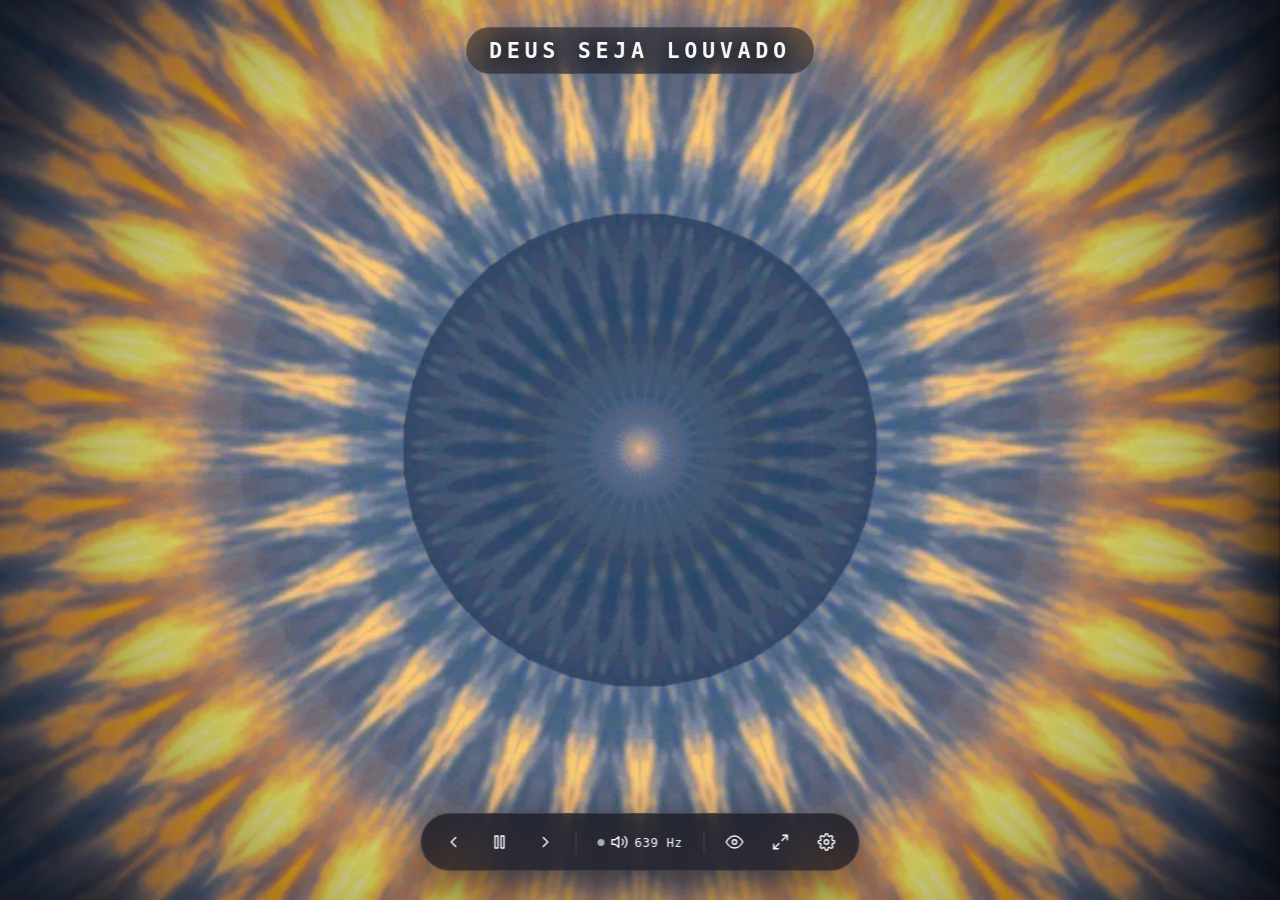
<file: index.html>
<!DOCTYPE html>
<html lang="pt-BR">
<head>
  <meta charset="UTF-8" />
  <meta name="viewport" content="width=device-width, initial-scale=1.0, viewport-fit=cover" />
  <title>✠ Mandala — Meditação Visual &amp; Solfeggio</title>
  <meta name="description" content="Ambiente visual imersivo para meditação e concentração com mandalas, intenção meditativa e frequências Solfeggio." />
  <meta name="theme-color" content="#07070c" />
  <meta name="mobile-web-app-capable" content="yes" />
  <meta name="apple-mobile-web-app-capable" content="yes" />
  <meta name="apple-mobile-web-app-status-bar-style" content="black-translucent" />
  <meta name="apple-mobile-web-app-title" content="Mandala" />

  <!-- Open Graph / Social -->
  <meta property="og:type" content="website" />
  <meta property="og:locale" content="pt_BR" />
  <meta property="og:url" content="https://mandala.artesdosul.com/" />
  <meta property="og:title" content="✠ Mandala — Meditação Visual &amp; Solfeggio" />
  <meta property="og:description" content="Ambiente visual imersivo para meditação e concentração com 164 mandalas, intenção meditativa e frequências Solfeggio nativas (396–963 Hz)." />
  <meta property="og:image" content="https://mandala.artesdosul.com/assets/pwa/og-image.png" />
  <meta property="og:image:width" content="1200" />
  <meta property="og:image:height" content="630" />

  <!-- Twitter Card -->
  <meta name="twitter:card" content="summary_large_image" />
  <meta name="twitter:title" content="✠ Mandala — Meditação Visual &amp; Solfeggio" />
  <meta name="twitter:description" content="Ativação visual com mandalas, intenção meditativa e frequências Solfeggio nativas." />
  <meta name="twitter:image" content="https://mandala.artesdosul.com/assets/pwa/og-image.png" />

  <!-- Favicons & PWA -->
  <link rel="icon" href="./favicon.ico" sizes="any" />
  <link rel="icon" type="image/svg+xml" href="./favicon.svg" />
  <link rel="icon" type="image/png" sizes="32x32" href="./assets/pwa/favicon-32x32.png" />
  <link rel="apple-touch-icon" sizes="180x180" href="./assets/pwa/apple-touch-icon.png" />
  <link rel="manifest" href="./manifest.webmanifest" />
  <link rel="stylesheet" href="./styles/main.css" />
</head>
<body>
  <!-- Palco Visual com Crossfade GPU -->
  <main id="stage" class="stage" aria-label="Ativação visual por mandalas">
    <img id="layer-a" class="stage-layer is-active" alt="" decoding="async" />
    <img id="layer-b" class="stage-layer" alt="" decoding="async" />
    <div class="stage-vignette"></div>
  </main>

  <!-- Overlay Superior: Intenção & Códigos -->
  <header id="intention-overlay" class="intention-overlay" aria-live="polite">
    <span id="intention-text" class="intention-text"></span>
    <span id="code-display" class="code-display">DEUS SEJA LOUVADO</span>
  </header>

  <!-- Badge do Timer -->
  <div id="timer-badge" class="timer-badge" hidden aria-live="off">00:00</div>

  <!-- Dock Flutuante Minimalista -->
  <nav class="dock" aria-label="Controles de meditação">
    <button id="btn-prev" class="icon-btn" type="button" title="Mandala anterior (←)" aria-label="Anterior">
      <svg viewBox="0 0 24 24"><polyline points="15 18 9 12 15 6"/></svg>
    </button>

    <button id="btn-play" class="icon-btn" type="button" title="Pausar / Reproduzir (Espaço)" aria-label="Pausar">
      <svg viewBox="0 0 24 24"><rect x="6" y="4" width="4" height="16"/><rect x="14" y="4" width="4" height="16"/></svg>
    </button>

    <button id="btn-next" class="icon-btn" type="button" title="Próxima mandala (→)" aria-label="Próxima">
      <svg viewBox="0 0 24 24"><polyline points="9 18 15 12 9 6"/></svg>
    </button>

    <span class="dock-divider" aria-hidden="true"></span>

    <button id="btn-audio" class="icon-btn" type="button" title="Ativar / Silenciar Solfeggio (M)" aria-label="Áudio Solfeggio">
      <span class="sound-dot" aria-hidden="true"></span>
      <svg viewBox="0 0 24 24"><polygon points="11 5 6 9 2 9 2 15 6 15 11 19 11 5"/><path d="M15.54 8.46a5 5 0 0 1 0 7.07"/><path d="M19.07 4.93a10 10 0 0 1 0 14.14"/></svg>
      <span id="audio-freq-label" class="freq-pill">639 Hz</span>
    </button>

    <span class="dock-divider" aria-hidden="true"></span>

    <button id="btn-zen" class="icon-btn" type="button" title="Modo Zen (H)" aria-label="Modo Zen">
      <svg viewBox="0 0 24 24"><path d="M1 12s4-8 11-8 11 8 11 8-4 8-11 8-11-8-11-8z"/><circle cx="12" cy="12" r="3"/></svg>
    </button>

    <button id="btn-fullscreen" class="icon-btn" type="button" title="Tela cheia (F)" aria-label="Tela cheia">
      <svg viewBox="0 0 24 24"><polyline points="15 3 21 3 21 9"/><polyline points="9 21 3 21 3 15"/><line x1="21" y1="3" x2="14" y2="10"/><line x1="3" y1="21" x2="10" y2="14"/></svg>
    </button>

    <button id="btn-install-dock" class="icon-btn" type="button" title="Instalar aplicativo" aria-label="Instalar aplicativo" hidden>
      <svg viewBox="0 0 24 24"><path d="M21 15v4a2 2 0 0 1-2 2H5a2 2 0 0 1-2-2v-4"/><polyline points="7 10 12 15 17 10"/><line x1="12" y1="15" x2="12" y2="3"/></svg>
    </button>

    <button id="btn-settings" class="icon-btn" type="button" title="Configurações" aria-label="Configurações">
      <svg viewBox="0 0 24 24"><circle cx="12" cy="12" r="3"/><path d="M19.4 15a1.65 1.65 0 0 0 .33 1.82l.06.06a2 2 0 1 1-2.83 2.83l-.06-.06a1.65 1.65 0 0 0-1.82-.33 1.65 1.65 0 0 0-1 1.51V21a2 2 0 0 1-4 0v-.09A1.65 1.65 0 0 0 9 19.4a1.65 1.65 0 0 0-1.82.33l-.06.06a2 2 0 1 1-2.83-2.83l.06-.06a1.65 1.65 0 0 0 .33-1.82 1.65 1.65 0 0 0-1.51-1H3a2 2 0 0 1 0-4h.09A1.65 1.65 0 0 0 4.6 9a1.65 1.65 0 0 0-.33-1.82l-.06-.06a2 2 0 1 1 2.83-2.83l.06.06a1.65 1.65 0 0 0 1.82.33H9a1.65 1.65 0 0 0 1-1.51V3a2 2 0 0 1 4 0v.09a1.65 1.65 0 0 0 1 1.51 1.65 1.65 0 0 0 1.82-.33l.06-.06a2 2 0 1 1 2.83 2.83l-.06.06a1.65 1.65 0 0 0-.33 1.82V9a1.65 1.65 0 0 0 1.51 1H21a2 2 0 0 1 0 4h-.09a1.65 1.65 0 0 0-1.51 1z"/></svg>
    </button>
  </nav>

  <!-- Drawer Lateral de Configurações -->
  <div id="drawer-backdrop" class="drawer-backdrop"></div>
  <aside id="drawer" class="drawer" aria-label="Configurações do ambiente meditativo">
    <div class="drawer-header">
      <div class="drawer-title">
        <span class="drawer-symbol" aria-hidden="true">✠</span>
        <div>
          <h1>Mandala</h1>
          <p>Ambiente Meditativo &amp; Solfeggio</p>
        </div>
      </div>
      <button id="btn-close-drawer" class="icon-btn" type="button" aria-label="Fechar">
        <svg viewBox="0 0 24 24"><line x1="18" y1="6" x2="6" y2="18"/><line x1="6" y1="6" x2="18" y2="18"/></svg>
      </button>
    </div>

    <div class="drawer-body">
      <!-- Coleção Visual -->
      <section class="panel-section">
        <div class="section-label">
          <span>Coleção Visual</span>
        </div>
        <div id="collection-grid" class="chip-grid"></div>
      </section>

      <!-- Velocidade -->
      <section class="panel-section">
        <div class="section-label">
          <span>Velocidade da Transição</span>
          <span id="speed-value" class="section-value">1.5s</span>
        </div>
        <input id="speed-slider" class="range-input" type="range" min="80" max="8000" step="20" value="1500" />
        <div id="speed-presets" class="chip-grid cols-3"></div>
      </section>

      <!-- Frequência Solfeggio -->
      <section class="panel-section">
        <div class="section-label">
          <span>Frequência Solfeggio (Web Audio)</span>
        </div>
        <div id="freq-grid" class="chip-grid"></div>
        <div class="section-label" style="margin-top: 6px;">
          <span>Volume</span>
          <span id="volume-value" class="section-value">30%</span>
        </div>
        <input id="volume-slider" class="range-input" type="range" min="0" max="100" step="1" value="30" />
      </section>

      <!-- Intenção Meditativa -->
      <section class="panel-section">
        <div class="section-label">
          <span>Intenção Meditativa</span>
        </div>
        <input
          id="intention-input"
          class="text-input"
          type="text"
          maxlength="80"
          placeholder="Ex.: Paz interior, clareza e gratidão..."
        />
      </section>

      <!-- Timer -->
      <section class="panel-section">
        <div class="section-label">
          <span>Timer de Sessão</span>
        </div>
        <div id="timer-grid" class="chip-grid cols-3"></div>
      </section>

      <!-- Opções Visuais -->
      <section class="panel-section">
        <div class="section-label">
          <span>Preferências</span>
        </div>
        <div class="toggle-list">
          <label class="toggle-row">
            <span>Exibir códigos de ativação</span>
            <input id="chk-codes" type="checkbox" checked />
          </label>
          <label class="toggle-row">
            <span>Mandala inteira (sem corte)</span>
            <input id="chk-fit" type="checkbox" />
          </label>
          <label class="toggle-row">
            <span>Ordem aleatória</span>
            <input id="chk-shuffle" type="checkbox" />
          </label>
          <label class="toggle-row">
            <span>Efeito respiração (zoom suave)</span>
            <input id="chk-breathing" type="checkbox" checked />
          </label>
          <label class="toggle-row">
            <span>Rotação lenta</span>
            <input id="chk-rotating" type="checkbox" />
          </label>
          <label class="toggle-row">
            <span>Sincronizar Solfeggio com coleção</span>
            <input id="chk-sync-freq" type="checkbox" checked />
          </label>
        </div>
      </section>

      <!-- Instalar PWA -->
      <section id="pwa-install-section" class="panel-section" hidden>
        <div class="section-label">
          <span>Aplicativo (PWA)</span>
        </div>
        <button id="btn-install-drawer" class="install-btn" type="button">
          <svg viewBox="0 0 24 24" aria-hidden="true"><path d="M21 15v4a2 2 0 0 1-2 2H5a2 2 0 0 1-2-2v-4"/><polyline points="7 10 12 15 17 10"/><line x1="12" y1="15" x2="12" y2="3"/></svg>
          <span>Instalar Mandala no dispositivo</span>
        </button>
      </section>

      <!-- Atalhos -->
      <section class="panel-section">
        <div class="section-label">
          <span>Atalhos</span>
        </div>
        <div class="shortcuts">
          <div><kbd>Espaço</kbd> Pausar</div>
          <div><kbd>←</kbd><kbd>→</kbd> Navegar</div>
          <div><kbd>M</kbd> Áudio</div>
          <div><kbd>F</kbd> Tela cheia</div>
          <div><kbd>H</kbd> Modo Zen</div>
          <div><kbd>Esc</kbd> Fechar</div>
        </div>
      </section>
    </div>
  </aside>

  <!-- Toast de Feedback -->
  <div id="toast" class="toast" role="status" aria-live="polite"></div>

  <script type="module" src="./scripts/app.js"></script>
</body>
</html>
</file>
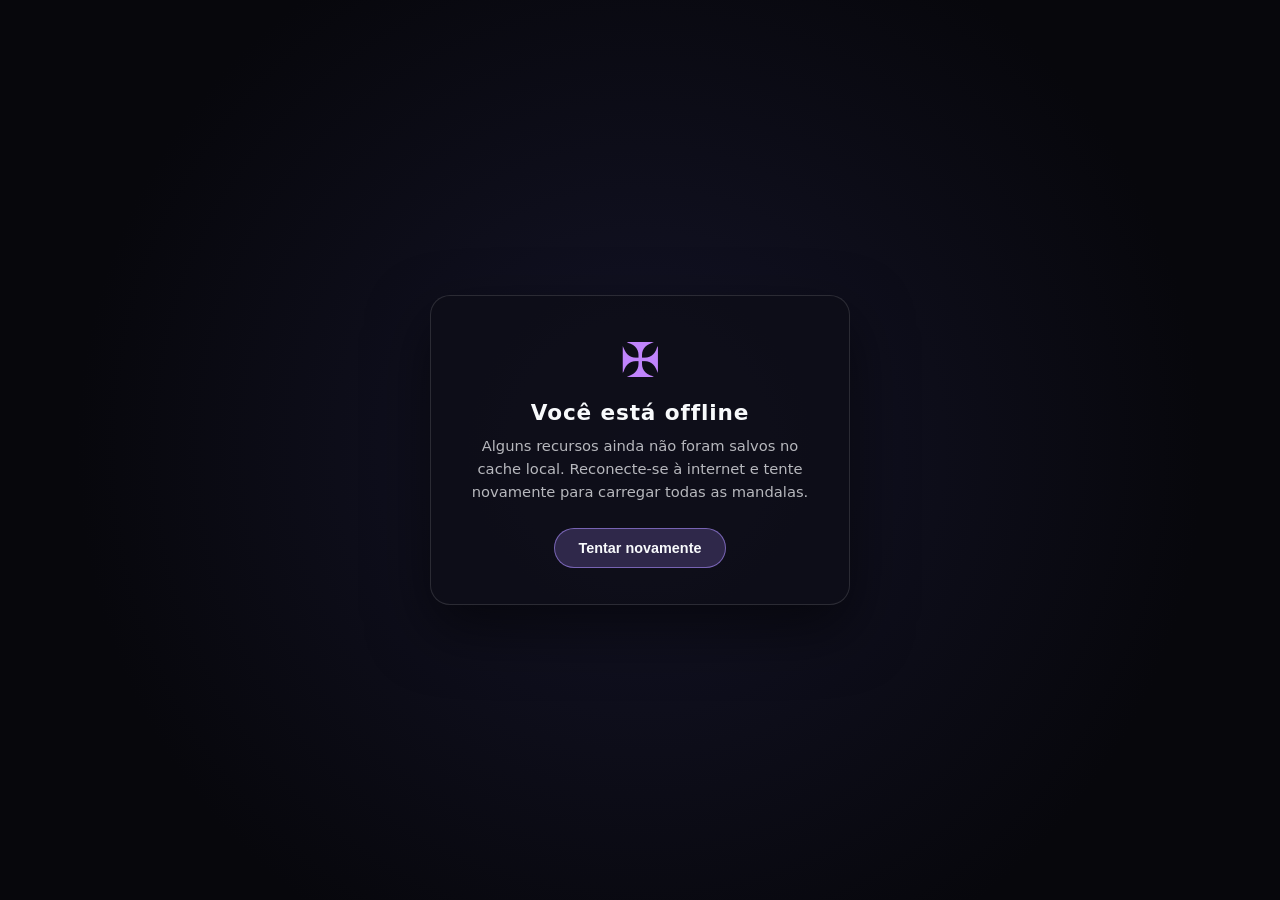
<file: offline.html>
<!DOCTYPE html>
<html lang="pt-BR">
<head>
  <meta charset="UTF-8" />
  <meta name="viewport" content="width=device-width, initial-scale=1.0" />
  <title>✠ Mandala — Modo Offline</title>
  <meta name="theme-color" content="#07070c" />
  <link rel="icon" type="image/svg+xml" href="./favicon.svg" />
  <style>
    :root {
      color-scheme: dark;
    }
    * { box-sizing: border-box; margin: 0; padding: 0; }
    body {
      min-height: 100vh;
      display: grid;
      place-items: center;
      background: radial-gradient(circle at center, #141428 0%, #07070c 72%);
      color: #f8fafc;
      font-family: system-ui, -apple-system, 'Segoe UI', Roboto, sans-serif;
      padding: 24px;
      text-align: center;
    }
    .card {
      max-width: 420px;
      padding: 36px 28px;
      border-radius: 20px;
      background: rgba(14, 14, 24, 0.82);
      border: 1px solid rgba(255, 255, 255, 0.12);
      box-shadow: 0 24px 60px rgba(0, 0, 0, 0.55);
    }
    .symbol {
      font-size: 3rem;
      color: #c084fc;
      margin-bottom: 12px;
    }
    h1 {
      font-size: 1.35rem;
      margin-bottom: 10px;
      letter-spacing: 0.04em;
    }
    p {
      font-size: 0.92rem;
      line-height: 1.55;
      color: rgba(248, 250, 252, 0.72);
      margin-bottom: 24px;
    }
    button {
      padding: 11px 24px;
      border-radius: 999px;
      border: 1px solid rgba(167, 139, 250, 0.6);
      background: rgba(167, 139, 250, 0.22);
      color: #f8fafc;
      font-size: 0.9rem;
      font-weight: 600;
      cursor: pointer;
    }
    button:hover {
      background: rgba(167, 139, 250, 0.35);
    }
  </style>
</head>
<body>
  <main class="card">
    <div class="symbol" aria-hidden="true">✠</div>
    <h1>Você está offline</h1>
    <p>
      Alguns recursos ainda não foram salvos no cache local.
      Reconecte-se à internet e tente novamente para carregar todas as mandalas.
    </p>
    <button type="button" onclick="window.location.reload()">Tentar novamente</button>
  </main>
</body>
</html>
</file>
<file: styles/main.css>
:root {
  --bg: #07070c;
  --surface: rgba(14, 14, 24, 0.72);
  --surface-strong: rgba(12, 12, 22, 0.88);
  --border: rgba(255, 255, 255, 0.11);
  --border-hover: rgba(255, 255, 255, 0.24);
  --text: #f8fafc;
  --text-muted: rgba(248, 250, 252, 0.64);
  --accent: #a78bfa;
  --accent-glow: rgba(167, 139, 250, 0.35);
  --accent-strong: #c084fc;
  --success: #34d399;
  --radius-sm: 10px;
  --radius-md: 16px;
  --radius-pill: 999px;
  --blur: 18px;
  --transition-img: 600ms;
  --font-sans: system-ui, -apple-system, 'Segoe UI', Roboto, Inter, sans-serif;
  --font-mono: ui-monospace, 'Cascadia Code', 'Fira Code', monospace;
}

*,
*::before,
*::after {
  box-sizing: border-box;
  margin: 0;
  padding: 0;
}

html,
body {
  width: 100%;
  height: 100%;
  overflow: hidden;
  background-color: var(--bg);
  color: var(--text);
  font-family: var(--font-sans);
  -webkit-font-smoothing: antialiased;
  user-select: none;
}

/* ===== Palco Visual (Mandala) ===== */
.stage {
  position: fixed;
  inset: 0;
  width: 100%;
  height: 100%;
  overflow: hidden;
  background: radial-gradient(circle at center, #121224 0%, #07070c 75%);
}

.stage-layer {
  position: absolute;
  inset: 0;
  width: 100%;
  height: 100%;
  object-fit: cover;
  opacity: 0;
  transition: opacity var(--transition-img) ease-in-out;
  will-change: opacity, transform;
  pointer-events: none;
}

.stage-layer.is-active {
  opacity: 1;
}

.stage.fit-contain .stage-layer {
  object-fit: contain;
  padding: 4vmin;
}

.stage.is-breathing .stage-layer.is-active {
  animation: breathe 8s ease-in-out infinite;
}

.stage.is-rotating .stage-layer.is-active {
  animation: slowSpin 120s linear infinite;
}

.stage.is-breathing.is-rotating .stage-layer.is-active {
  animation: breatheSpin 60s linear infinite;
}

.stage-vignette {
  position: absolute;
  inset: 0;
  pointer-events: none;
  background: radial-gradient(
    circle at center,
    transparent 42%,
    rgba(5, 5, 10, 0.35) 78%,
    rgba(5, 5, 10, 0.72) 100%
  );
}

@keyframes breathe {
  0%, 100% { transform: scale(1); }
  50% { transform: scale(1.06); }
}

@keyframes slowSpin {
  from { transform: rotate(0deg) scale(1.05); }
  to { transform: rotate(360deg) scale(1.05); }
}

@keyframes breatheSpin {
  0% { transform: rotate(0deg) scale(1.02); }
  25% { transform: rotate(90deg) scale(1.08); }
  50% { transform: rotate(180deg) scale(1.02); }
  75% { transform: rotate(270deg) scale(1.08); }
  100% { transform: rotate(360deg) scale(1.02); }
}

/* ===== Overlay de Intenção & Códigos ===== */
.intention-overlay {
  position: fixed;
  top: clamp(16px, 3vh, 32px);
  left: 50%;
  transform: translateX(-50%);
  z-index: 20;
  display: flex;
  flex-direction: column;
  align-items: center;
  gap: 6px;
  max-width: min(90vw, 680px);
  padding: 10px 22px;
  border-radius: var(--radius-pill);
  background: rgba(7, 7, 14, 0.48);
  backdrop-filter: blur(12px);
  -webkit-backdrop-filter: blur(12px);
  border: 1px solid rgba(255, 255, 255, 0.08);
  text-align: center;
  transition: opacity 0.45s ease, transform 0.45s ease;
  pointer-events: none;
}

.intention-overlay.is-hidden {
  opacity: 0;
  transform: translate(-50%, -12px);
}

.intention-text {
  font-size: clamp(0.72rem, 1.3vw, 0.85rem);
  letter-spacing: 0.18em;
  text-transform: uppercase;
  color: var(--accent-strong);
  font-weight: 500;
}

.intention-text:empty {
  display: none;
}

.code-display {
  font-family: var(--font-mono);
  font-size: clamp(0.95rem, 2.2vw, 1.35rem);
  font-weight: 600;
  letter-spacing: 0.22em;
  color: var(--text);
  text-shadow: 0 2px 14px rgba(0, 0, 0, 0.85);
  transition: opacity 0.35s ease;
}

.code-display.is-fading {
  opacity: 0.15;
}

/* ===== Timer Badge ===== */
.timer-badge {
  position: fixed;
  top: clamp(16px, 3vh, 28px);
  right: clamp(16px, 3vw, 28px);
  z-index: 20;
  padding: 7px 14px;
  border-radius: var(--radius-pill);
  background: var(--surface);
  backdrop-filter: blur(var(--blur));
  -webkit-backdrop-filter: blur(var(--blur));
  border: 1px solid var(--border);
  font-family: var(--font-mono);
  font-size: 0.85rem;
  letter-spacing: 0.08em;
  color: var(--text);
  transition: opacity 0.35s ease;
}

.timer-badge[hidden] {
  display: none;
}

/* ===== Dock Inferior Flutuante ===== */
.dock {
  position: fixed;
  bottom: clamp(16px, 3.2vh, 32px);
  left: 50%;
  transform: translateX(-50%);
  z-index: 30;
  display: flex;
  align-items: center;
  gap: 6px;
  padding: 8px 12px;
  border-radius: var(--radius-pill);
  background: var(--surface);
  backdrop-filter: blur(var(--blur));
  -webkit-backdrop-filter: blur(var(--blur));
  border: 1px solid var(--border);
  box-shadow: 0 16px 48px rgba(0, 0, 0, 0.55);
  transition: opacity 0.45s ease, transform 0.45s ease;
}

body.ui-idle .dock,
body.zen-mode .dock {
  opacity: 0;
  transform: translate(-50%, 16px);
  pointer-events: none;
}

body.zen-mode .timer-badge {
  opacity: 0;
  pointer-events: none;
}

.dock-divider {
  width: 1px;
  height: 22px;
  background: var(--border);
  margin: 0 4px;
}

.icon-btn {
  display: inline-flex;
  align-items: center;
  justify-content: center;
  gap: 6px;
  height: 40px;
  min-width: 40px;
  padding: 0 10px;
  border: 1px solid transparent;
  border-radius: var(--radius-pill);
  background: transparent;
  color: var(--text);
  font-size: 0.85rem;
  font-weight: 500;
  cursor: pointer;
  transition: background 0.2s ease, border-color 0.2s ease, color 0.2s ease, transform 0.15s ease;
}

.icon-btn:hover {
  background: rgba(255, 255, 255, 0.1);
  border-color: var(--border-hover);
}

.icon-btn:active {
  transform: scale(0.95);
}

.icon-btn.is-active {
  background: rgba(167, 139, 250, 0.2);
  border-color: rgba(167, 139, 250, 0.5);
  color: var(--accent-strong);
}

.icon-btn svg {
  width: 18px;
  height: 18px;
  fill: none;
  stroke: currentColor;
  stroke-width: 1.85;
  stroke-linecap: round;
  stroke-linejoin: round;
  flex-shrink: 0;
}

.freq-pill {
  font-family: var(--font-mono);
  font-size: 0.78rem;
  letter-spacing: 0.04em;
}

.sound-dot {
  width: 7px;
  height: 7px;
  border-radius: 50%;
  background: var(--text-muted);
  transition: background 0.25s ease, box-shadow 0.25s ease;
}

.icon-btn.is-active .sound-dot {
  background: var(--success);
  box-shadow: 0 0 10px var(--success);
}

/* ===== Drawer Lateral de Configurações ===== */
.drawer-backdrop {
  position: fixed;
  inset: 0;
  z-index: 40;
  background: rgba(3, 3, 8, 0.52);
  backdrop-filter: blur(4px);
  opacity: 0;
  pointer-events: none;
  transition: opacity 0.3s ease;
}

.drawer-backdrop.is-open {
  opacity: 1;
  pointer-events: auto;
}

.drawer {
  position: fixed;
  top: 0;
  right: 0;
  bottom: 0;
  z-index: 50;
  width: min(92vw, 390px);
  display: flex;
  flex-direction: column;
  background: var(--surface-strong);
  backdrop-filter: blur(24px);
  -webkit-backdrop-filter: blur(24px);
  border-left: 1px solid var(--border);
  box-shadow: -20px 0 60px rgba(0, 0, 0, 0.65);
  transform: translateX(100%);
  transition: transform 0.32s cubic-bezier(0.22, 1, 0.36, 1);
}

.drawer.is-open {
  transform: translateX(0);
}

.drawer-header {
  display: flex;
  align-items: center;
  justify-content: space-between;
  padding: 20px 22px 16px;
  border-bottom: 1px solid var(--border);
}

.drawer-title {
  display: flex;
  align-items: center;
  gap: 10px;
}

.drawer-symbol {
  font-size: 1.35rem;
  color: var(--accent-strong);
}

.drawer-title h1 {
  font-size: 1.05rem;
  font-weight: 600;
  letter-spacing: 0.04em;
}

.drawer-title p {
  font-size: 0.74rem;
  color: var(--text-muted);
}

.drawer-body {
  flex: 1;
  overflow-y: auto;
  padding: 18px 22px 28px;
  display: flex;
  flex-direction: column;
  gap: 22px;
  scrollbar-width: thin;
  scrollbar-color: rgba(255, 255, 255, 0.18) transparent;
}

.panel-section {
  display: flex;
  flex-direction: column;
  gap: 10px;
}

.section-label {
  display: flex;
  align-items: center;
  justify-content: space-between;
  font-size: 0.75rem;
  font-weight: 600;
  text-transform: uppercase;
  letter-spacing: 0.12em;
  color: var(--text-muted);
}

.section-value {
  font-family: var(--font-mono);
  color: var(--accent-strong);
  text-transform: none;
  letter-spacing: 0.03em;
}

/* Chips / Grids */
.chip-grid {
  display: grid;
  grid-template-columns: repeat(2, 1fr);
  gap: 8px;
}

.chip-grid.cols-3 {
  grid-template-columns: repeat(3, 1fr);
}

.chip {
  display: flex;
  flex-direction: column;
  align-items: flex-start;
  gap: 2px;
  padding: 10px 12px;
  border-radius: var(--radius-sm);
  border: 1px solid var(--border);
  background: rgba(255, 255, 255, 0.03);
  color: var(--text);
  cursor: pointer;
  text-align: left;
  transition: background 0.2s ease, border-color 0.2s ease, box-shadow 0.2s ease;
}

.chip.compact {
  align-items: center;
  text-align: center;
  padding: 8px 6px;
}

.chip:hover {
  background: rgba(255, 255, 255, 0.08);
  border-color: var(--border-hover);
}

.chip.is-active {
  background: rgba(167, 139, 250, 0.18);
  border-color: var(--accent);
  box-shadow: 0 0 0 1px rgba(167, 139, 250, 0.25);
}

.chip-title {
  font-size: 0.84rem;
  font-weight: 600;
}

.chip-sub {
  font-size: 0.7rem;
  color: var(--text-muted);
}

/* Sliders & Inputs */
.range-input {
  width: 100%;
  accent-color: var(--accent);
  cursor: pointer;
  height: 6px;
}

.text-input {
  width: 100%;
  padding: 10px 12px;
  border-radius: var(--radius-sm);
  border: 1px solid var(--border);
  background: rgba(255, 255, 255, 0.05);
  color: var(--text);
  font-size: 0.88rem;
  font-family: var(--font-sans);
  outline: none;
  transition: border-color 0.2s ease, background 0.2s ease;
}

.text-input:focus {
  border-color: var(--accent);
  background: rgba(255, 255, 255, 0.08);
}

.text-input::placeholder {
  color: rgba(248, 250, 252, 0.35);
}

/* Toggle rows */
.toggle-list {
  display: flex;
  flex-direction: column;
  gap: 8px;
}

.toggle-row {
  display: flex;
  align-items: center;
  justify-content: space-between;
  padding: 9px 12px;
  border-radius: var(--radius-sm);
  background: rgba(255, 255, 255, 0.03);
  border: 1px solid var(--border);
  font-size: 0.84rem;
  cursor: pointer;
}

.toggle-row input[type="checkbox"] {
  width: 17px;
  height: 17px;
  accent-color: var(--accent);
  cursor: pointer;
}

.icon-btn[hidden] {
  display: none;
}

.install-btn {
  display: inline-flex;
  align-items: center;
  justify-content: center;
  gap: 10px;
  width: 100%;
  padding: 12px 16px;
  border-radius: var(--radius-sm);
  border: 1px solid var(--accent);
  background: rgba(167, 139, 250, 0.2);
  color: var(--text);
  font-size: 0.88rem;
  font-weight: 600;
  cursor: pointer;
  transition: background 0.2s ease, transform 0.15s ease;
}

.install-btn:hover {
  background: rgba(167, 139, 250, 0.34);
}

.install-btn:active {
  transform: scale(0.98);
}

.install-btn svg {
  width: 18px;
  height: 18px;
  fill: none;
  stroke: currentColor;
  stroke-width: 2;
  stroke-linecap: round;
  stroke-linejoin: round;
}

/* Shortcuts */
.shortcuts {
  display: grid;
  grid-template-columns: repeat(2, 1fr);
  gap: 6px 12px;
  font-size: 0.74rem;
  color: var(--text-muted);
}

.shortcuts kbd {
  display: inline-block;
  padding: 2px 6px;
  margin-right: 4px;
  border-radius: 5px;
  background: rgba(255, 255, 255, 0.09);
  border: 1px solid var(--border);
  font-family: var(--font-mono);
  font-size: 0.7rem;
  color: var(--text);
}

/* Toast */
.toast {
  position: fixed;
  bottom: 90px;
  left: 50%;
  transform: translate(-50%, 10px);
  z-index: 60;
  padding: 9px 18px;
  border-radius: var(--radius-pill);
  background: var(--surface-strong);
  border: 1px solid var(--accent);
  color: var(--text);
  font-size: 0.84rem;
  opacity: 0;
  pointer-events: none;
  transition: opacity 0.3s ease, transform 0.3s ease;
}

.toast.is-visible {
  opacity: 1;
  transform: translate(-50%, 0);
}

@media (max-width: 600px) {
  .dock {
    width: calc(100vw - 24px);
    justify-content: space-between;
    padding: 6px 10px;
    gap: 2px;
  }

  .freq-pill {
    display: none;
  }

  .dock-divider {
    display: none;
  }
}
</file>
